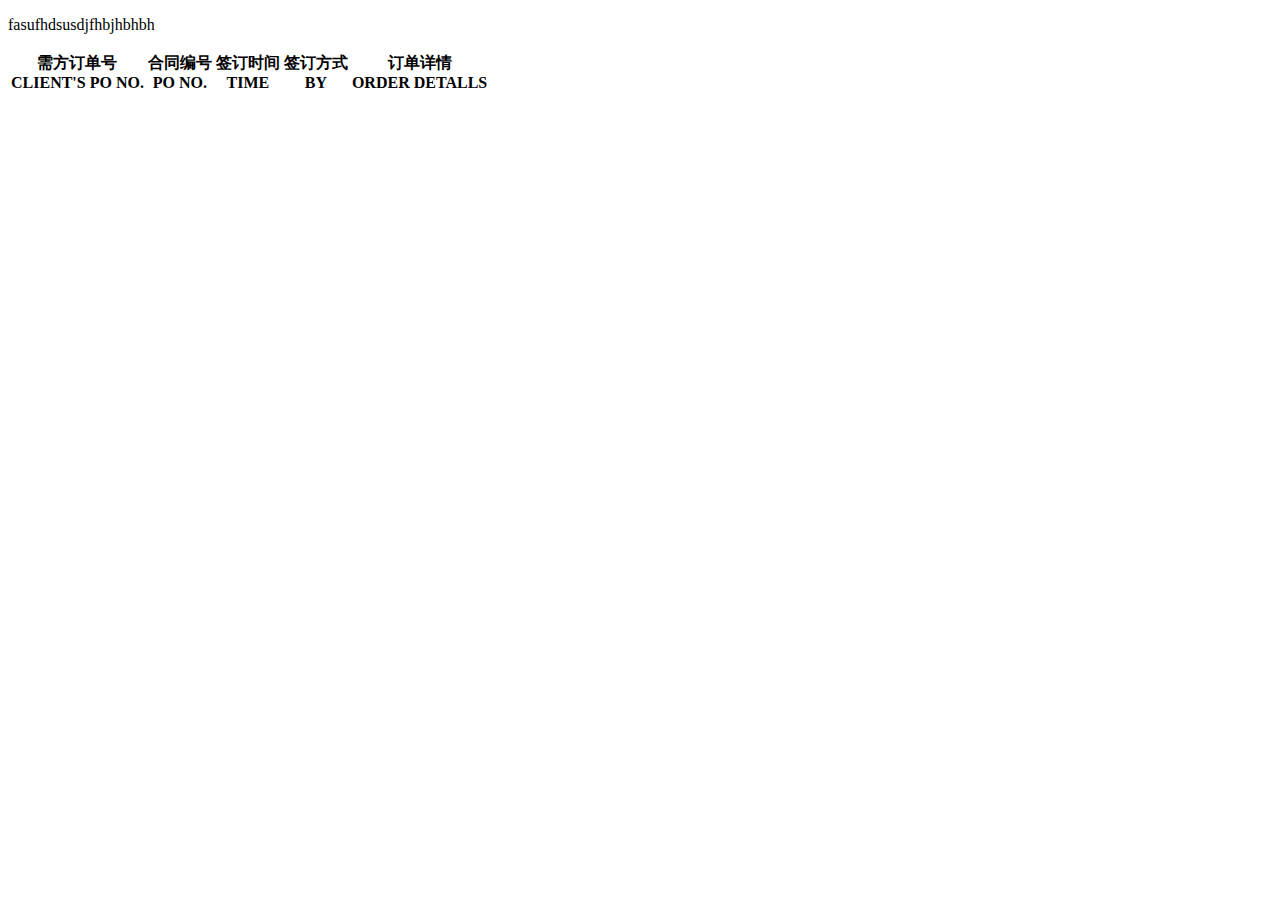
<file: dos.html>
<!DOCTYPE html>
<html>
<head>
<meta charset="utf-8">
<meta http-equiv="X-UA-Compatible" content="IE=edge,chrome=1">
<title>Examples</title>
<meta name="description" content="">
<meta name="keywords" content="">
<link href="" rel="stylesheet">
<script type="text/javascript" src="http://apps.bdimg.com/libs/jquery/2.1.4/jquery.min.js"></script>

<style>
	.cl{height:30px; line-height: 30px; vertical-align: middle; border:1px solid red;}
</style>
</head>
<body>
<p>fasufhdsusdjfhbjhbhbh </p>
	<div class="row"></div>
<table id="example2" class="table table-bordered table-hover dataTable no-footer" role="grid" aria-describedby="example2_info">
                    <thead>
                      <tr role="row"><th class="sorting_asc" tabindex="0" aria-controls="example2" rowspan="1" colspan="1" aria-sort="ascending" aria-label="需方订单号CLIENT'S PO NO.: activate to sort column descending">需方订单号<br>CLIENT'S PO NO.</th><th class="sorting" tabindex="0" aria-controls="example2" rowspan="1" colspan="1" aria-label="合同编号PO NO.: activate to sort column ascending">合同编号<br>PO NO.</th><th class="sorting" tabindex="0" aria-controls="example2" rowspan="1" colspan="1" aria-label="签订时间TIME: activate to sort column ascending">签订时间<br>TIME</th><th class="sorting" tabindex="0" aria-controls="example2" rowspan="1" colspan="1" aria-label="签订方式BY: activate to sort column ascending">签订方式<br>BY</th><th class="sorting" tabindex="0" aria-controls="example2" rowspan="1" colspan="1" aria-label="订单详情ORDER DETALLS: activate to sort column ascending">订单详情<br>ORDER DETALLS</th></tr>
                    </thead>
                    <tbody>

                                          
                 


                  </tbody>
                  </table>



<script>
	$(function(){
		$.get('http://121.43.192.125:8082/JasonServer/JS_Order.aspx',{'type':'ddd'}, function(data){
			var html = '';
			$.each(data['ZListWo'], function(i,v){
				html+='<tr role="row" class="odd"><td class="sorting_1">ECDF34/D-43</td><td>ECDF34/D-43</td><td>'+v['Wo_key']+'</td><td>--</td><td><a class="details" href="/Home/Order/show/id/11.html">详情</a><a class="details" href="/Home/Order/jindu/id/11.html">生产进度</a></td></tr>';
			});
			$('tbody').html(html);
		},'json');
	});

</script>


</body>
</html>
</file>
